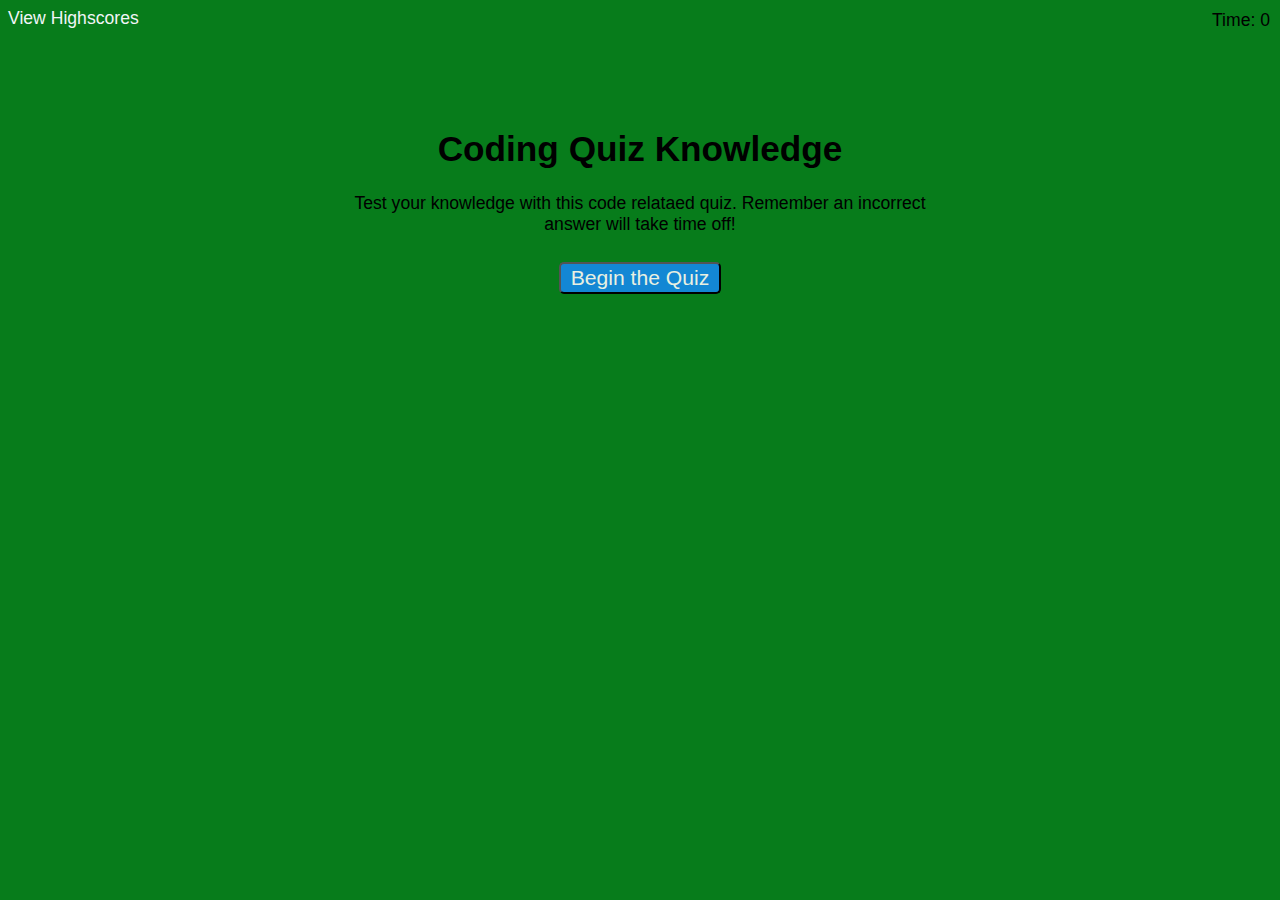
<file: index.html>
<!DOCTYPE html>
<html lang="en">
  <head>
    <meta charset="UTF-8" />
    <meta name="viewport" content="width=device-width, initial-scale=1.0" />
    <meta http-equiv="X-UA-Compatible" content="ie=edge" />
    <title>Coding Knowledge Quiz</title>
    <style>
        .button{
            cursor: pointer;
			margin: 15px 0;
        }
    </style>

    <link rel="stylesheet" href="./assets/css/styles.css" />
  </head>

  <body>
    <div class="scores"><a href="highscores.html">View Highscores</a></div>

    <div class="timer">Time: <span id="time">0</span></div>

    <div class="wrapper">
      <div id="start-screen" class="start">
        <h1>Coding Quiz Knowledge</h1>
        <p>
          Test your knowledge with this code relataed quiz. Remember an incorrect answer will take time off!
        </p>
        <button id="start">Begin the Quiz</button>
      </div>

      <div id="questions" class="hide">
        <h2 id="question-title"></h2>
        <div id="choices" class="choices"></div>
      </div>

      <div id="end-screen" class="hide">
        <h2>All Finished!</h2>
        <h3>You scored <span id="final-score"></span>.</h3>
        <p>
          Enter your initials: <input type="text" id="initials" max="4" />
          <button id="submit">Submit</button>
        </p>
      </div>

      <div id="feedback" class="feedback hide"></div>
    </div>

    <script src="./assets/js/questions.js"></script>
    <script src="./assets/js/logic.js"></script>
    
  </body>
</html>
</file>
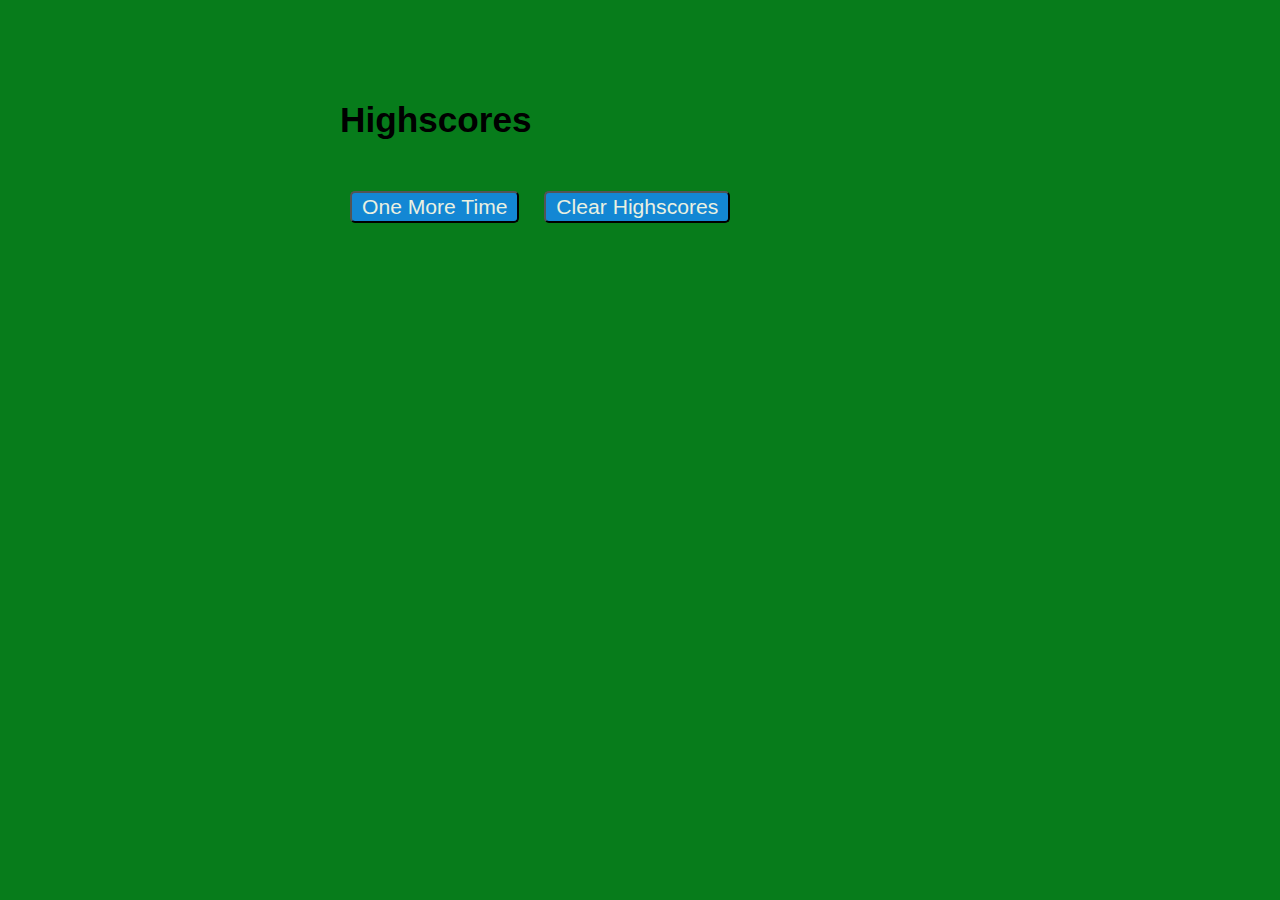
<file: highscores.html>
<!DOCTYPE html>
<html lang="en">
  <head>
    <meta charset="UTF-8" />
    <meta name="viewport" content="width=device-width, initial-scale=1.0" />
    <meta http-equiv="X-UA-Compatible" content="ie=edge" />
    <title>Highscores</title>

    <link rel="stylesheet" href="./assets/css/styles.css" />
  </head>

  <body>
    <div class="wrapper">
      <h1>Highscores</h1>
      <ol id="highscores"></ol>

      <a href="index.html"><button>One More Time</button></a>
      <button id="clear">Clear Highscores</button>
    </div>

    <script src="./assets/js/scores.js"></script>
  </body>
</html>
</file>
<file: assets/css/styles.css>
body {
  font-family: impact, sans-serif ;
  font-size: 110%;
  background-color: rgb(7, 124, 27);
  
}

a {
  color: #f1f5f7;
  text-decoration: none;
  transition: color 0.1s;
}

a:hover {
  color: #87a8c7;
  text-decoration-style: dotted;
  
}

button {
  display: inline-block;
  margin: 10px;
  cursor: hand;
  font-size: 120%;
  background-color: #1387d4;
  border-radius: 5px;
  padding: 2px 10px;
  color: rgb(233, 240, 225);
  border: 15;
  transition: background-color 0.2s;
}

button:hover {
  background-color: red;
}

.choices button {
  display: square;
  cursor: hand;
}

input[type="text"] {
  font-size: 110%;
}

ol {
  padding-left: 10px;
  max-height: 400px;
  overflow: auto;
}

li {
  padding: 5px;
  list-style: decimal inside none;
}

li:nth-child(odd) {
  background-color: #f3edfc;
}

.wrapper {
  margin: 100px auto 0 auto;
  max-width: 600px;
}

.hide {
  display: none;
}

.start {
  text-align: center;
}

.scores {
  position: center;
  top: 10px;
  left: 10px;
}

.feedback {
  font-style: italic;
  font-size: 130%;
  margin-top: 20px;
  padding-top: 10px;
  color: rgb(200, 125, 230);
  border-top: 2px solid #ccc;
}

.timer {
  position: absolute;
  top: 10px;
  right: 10px;
}
</file>
